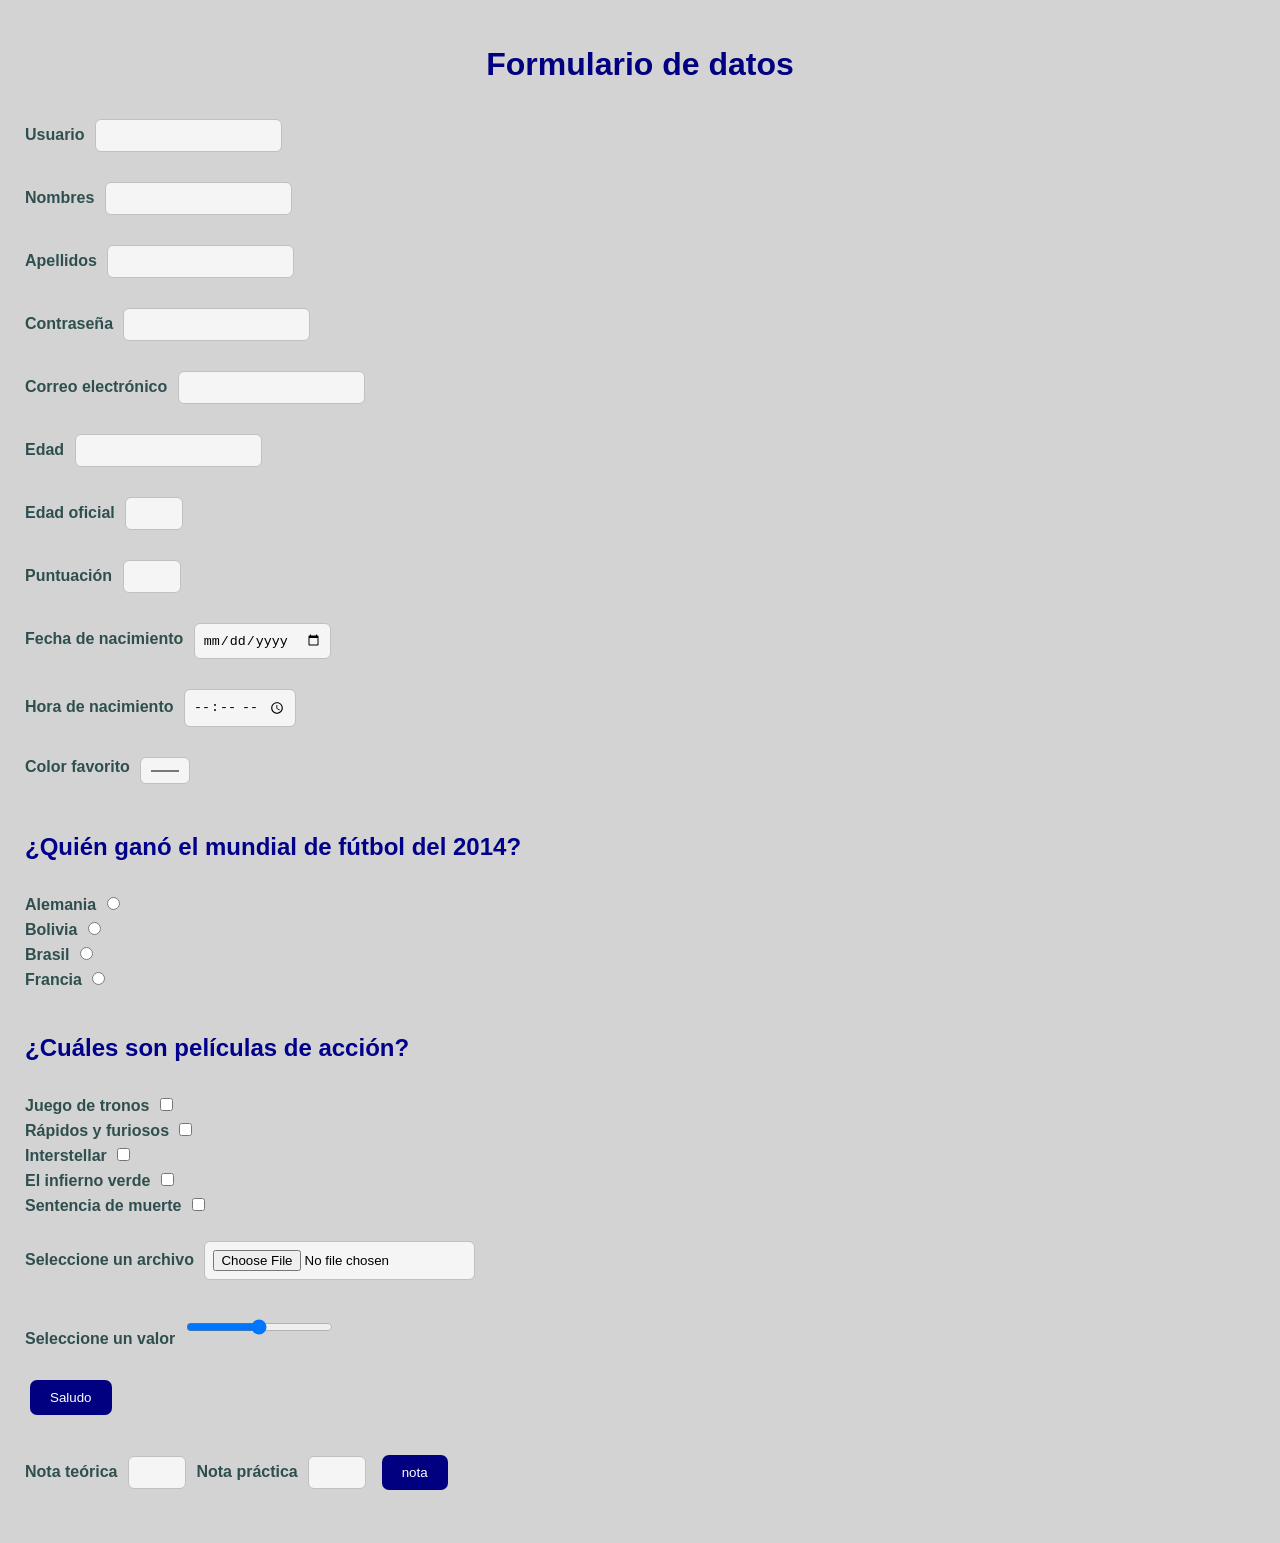
<file: index.html>
<!DOCTYPE html>

<html>
<head>
  <meta charset="UTF-8">
  <meta name="viewport" content="width=device-width, initial-scale=1.0">
  <link rel="stylesheet" href="styles.css">
  <title>Formulario</title>
</head>
<body>

    <h1>Formulario de datos</h1>

    <label>Usuario</label>
    <input type="text" name="usuario">
    <br>
    <br>

    <label>Nombres</label>
    <input type="text" name="nombres" id="nombres">
    <br>
    <br>

    <label>Apellidos</label>
    <input type="text" name="apellidos" id="apellidos">
    <br>
    <br>

    <label>Contraseña</label>
    <input type="password" name="contra">
    <br>
    <br>

    <label>Correo electrónico</label>
    <input type="email" name="correo">
    <br>
    <br>

    <label>Edad</label>
    <input type="number" name="edad">
    <br>
    <br>

    <label>Edad oficial</label>
    <input type="number" name="edadoficial" min="18" max="65">
    <br>
    <br>

    <label>Puntuación</label>
    <input type="number" name="puntuacion" min="5" max="50" step="5">
    <br>
    <br>

    <label>Fecha de nacimiento</label>
    <input type="date" name="nacimiento">
    <br>
    <br>

    <label>Hora de nacimiento</label>
    <input type="time" name="nacimiento">
    <br>
    <br>

    <label>Color favorito</label>
    <input type="color" name="nacimiento">
    <br>
    <br>

    <h2>¿Quién ganó el mundial de fútbol del 2014?</h2>
    <br>

    <label>Alemania</label>
    <input type="radio" name="pais" value="Alemania">
    <br>

    <label>Bolivia</label>
    <input type="radio" name="pais" value="Bolivia">
    <br>

    <label>Brasil</label>
    <input type="radio" name="pais" value="Brasil">
    <br>

    <label>Francia</label>
    <input type="radio" name="pais" value="Francia">
    <br>
    <br>

    <h2>¿Cuáles son películas de acción?</h2>
    <br>

    <label>Juego de tronos</label>
    <input type="checkbox" name="peliculas" value="juego">
    <br>

    <label>Rápidos y furiosos</label>
    <input type="checkbox" name="peliculas" value="rapidos">
    <br>

    <label>Interstellar</label>
    <input type="checkbox" name="peliculas" value="interestelar">
    <br>

    <label>El infierno verde</label>
    <input type="checkbox" name="peliculas" value="infierno">
    <br>

    <label>Sentencia de muerte</label>
    <input type="checkbox" name="peliculas" value="sentencia">
    <br>
    <br>

    <label>Seleccione un archivo</label>
    <input type="file" name="archivo" accept=".xlsx">
    <br>
    <br>

    <label>Seleccione un valor</label>
    <input type="range" name="archivo" min="0" max="100" value="50">

    <br>
    <br>

    <button onclick="saludo()">Saludo</button>

    <p id="mensaje"></p>

    <label>Nota teórica</label>
    <input type="number" id="nota_teorica" min="0" max="30">

    <label>Nota práctica</label>
    <input type="number" id="nota_practica" min="0" max="70">

    <button onclick="calculo_nota()">nota</button>

    <p id="nota_sumada"></p>

    <script src="scripformulario.js"></script>

</body>
</html>
</file>
<file: styles.css>
body {
    font-family: Arial;
    background-color: lightgray;
    margin: 0;
    padding: 25px;
}

.formulario {
    background-color: white;
    width: 90%;
    max-width: 650px;
    margin: auto;
    padding: 25px;
    border-radius: 12px;
    box-shadow: 0 3px 10px gray;
}

h1 {
    color: navy;
    text-align: center;
    margin-bottom: 30px;
}

h2 {
    color: darkblue;
    margin-top: 25px;
    margin-bottom: 12px;
}

label {
    color: darkslategray;
    font-weight: bold;
}

input {
    padding: 8px;
    margin: 6px;
    border: 1px solid silver;
    border-radius: 6px;
    background-color: whitesmoke;
}

input:focus {
    border: 2px solid cornflowerblue;
    outline: none;
    background-color: white;
}

button {
    background-color: navy;
    color: white;
    padding: 10px 20px;
    margin: 12px 5px;
    border: none;
    border-radius: 7px;
}

button:hover {
    background-color: royalblue;
}

p {
    color: darkblue;
    font-weight: bold;
}
</file>
